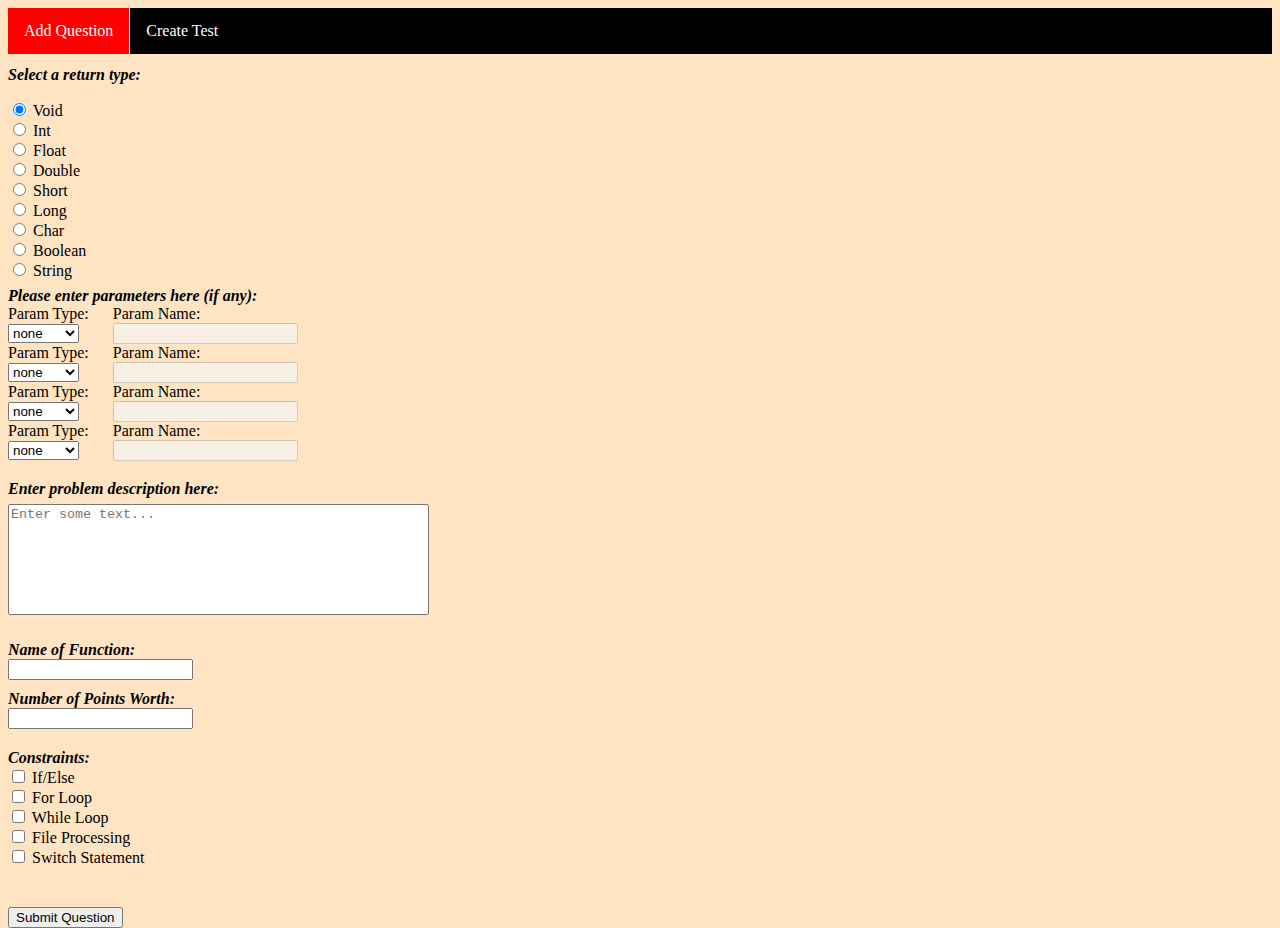
<file: Front-End-Code/teacherAdd.html>
<!DOCTYPE html>
<html lang="en-US">
	<head>
	<style>
	ul
	{
		list-style-type: none;
		margin: 0;
		padding: 0;
		overflow: hidden;
		background-color: black;
	
	}
	
	li
	{
		float: left;
		border-right: 1px solid white;
	}
	
	li:last-child
	{
		border-right: none;
	}
	
	li a
	{
		display: block;
		color: white;
		text-align: center;
		padding: 14px 16px;
		text-decoration: none;
	}
	
	li a:hover:not(.active)
	{
		background-color: blue;
	}
	.active
	{
		background-color: red;
	}
	
	textarea
	{
		position: relative;
		top: 400px;
		resize: none;
	}
	
	.dropbtn
	{
		background-color: green;
		color: white;
		padding: 16px;
		font-size: 16px;
		border: none;
		cursor: pointer;
	}
	
	.dropdown
	{
		position: relative;
		display: inline-block;
		bottom: 100px
	}
	
	.dropdown-content
	{
		display: none;
		position: absolute;
		background-color: Snow;
		min-width: 160px;
		box-shadow: 0px 8px 16px 0px rgba(0,0,0,0.2);
	}
	
	.dropdown-content a
	{
		color: black;
		padding: 12px 16px;
		text-decoration: none;
		display: block;
	}
	
	.dropdown-content a:hover {background-color: #f1f1f1} 
	
	.dropdown:hover .dropdown-content
	{
		display:block;
	}
	
	.dropdown:hover .dropbtn
	{
		background-color: Fruit Salad;
	}
	
	body {background-color: Bisque;}
	
	.padding
	{
		margin-left: 30px;
	}
	
	.paramLabel
	{
		padding-right: 20px;
	}
	
	</style>
	</head>
	
	<body>
	
	<nav>
		<ul>
			<li><a href="teacherAdd.html" class="active">Add Question</a></li>
			<li><a href="teacherCreate.html">Create Test</a></li>
		</ul>
	</nav>
	
	<form name="questionForm" action="submitQuestion.php" method="post">
	
		<div>
		<p style="position:relative; top:410px"><b><i>Enter problem description here:</b></i> </p>
			<textarea name="description" placeholder="Enter some text..." rows="7" cols="50" required></textarea>
		</div>
		
		<br>
		
		<div style="position:absolute; top:50px">
			<p><b><i>Select a return type: </b></i></p>
			<input type="radio" name="returnType" value="void" checked> Void<br>
			<input type="radio" name="returnType" value="int"> Int<br>
			<input type="radio" name="returnType" value="float"> Float<br>
			<input type="radio" name="returnType" value="double"> Double<br>
			<input type="radio" name="returnType" value="short"> Short<br>
			<input type="radio" name="returnType" value="long"> Long<br>
			<input type="radio" name="returnType" value="char"> Char<br>
			<input type="radio" name="returnType" value="boolean"> Boolean<br>
			<input type="radio" name="returnType" value="string"> String<br>
		</div>
		
		
		
		<div style="position:relative; top:50px">
			<b><i>Please enter parameters here (if any):</b></i> <br>
			
			<span class="paramLabel"> Param Type:</span>	
			<span> Param Name: </span>
			<br>
			<select name="paramType1" id="firstParamType" onChange="changeTextBox1();">
				<option value="none">none</option>
				<option value="int">Int</option>
				<option value="float">Float</option>
				<option value="double">Double</option>
				<option value="short">Short</option>
				<option value="long">Long</option>
				<option value="char">Char</option>
				<option value="boolean">Boolean</option>
				<option value="string">String</option>
			</select>
			<input type="text" name="name1" id="nameBox1" class="padding" disabled>
			<br>
			
			<script>
				function changeTextBox1()
				{
					
					var str = document.getElementById("firstParamType").value;
					
					if(str != "none")
					{
						document.getElementById("nameBox1").disabled = false;
			
					}
					else
					{
						document.getElementById("nameBox1").disabled = true;
					}
					
				}
			
		
			</script>
			
			<span class="paramLabel"> Param Type:</span>	
			<span> Param Name: </span>
			<br>
			<select name="paramType2" id="secondParamType" onChange="changeTextBox2();">
				<option value="none">none</option>
				<option value="int">Int</option>
				<option value="float">Float</option>
				<option value="double">Double</option>
				<option value="short">Short</option>
				<option value="long">Long</option>
				<option value="char">Char</option>
				<option value="boolean">Boolean</option>
				<option value="string">String</option>
			</select>
			<input type="text" name="name2" id="nameBox2" class="padding" disabled>
			<br>
			
			<script>
				function changeTextBox2()
				{
					
					var str = document.getElementById("secondParamType").value;
					
					if(str != "none")
					{
						document.getElementById("nameBox2").disabled = false;
			
					}
					else
					{
						document.getElementById("nameBox2").disabled = true;
					}
					
				}
			
		
			</script>
			
			<span class="paramLabel"> Param Type:</span>	
			<span> Param Name: </span>
			<br>
			<select name="paramType3" id="thirdParamType" onChange="changeTextBox3();">
				<option value="none">none</option>
				<option value="int">Int</option>
				<option value="float">Float</option>
				<option value="double">Double</option>
				<option value="short">Short</option>
				<option value="long">Long</option>
				<option value="char">Char</option>
				<option value="boolean">Boolean</option>
				<option value="string">String</option>
			</select>
			<input type="text" name="name3" id="nameBox3" class="padding" disabled>
			<br>
			
			<script>
				function changeTextBox3()
				{
					
					var str = document.getElementById("thirdParamType").value;
					
					if(str != "none")
					{
						document.getElementById("nameBox3").disabled = false;
			
					}
					else
					{
						document.getElementById("nameBox3").disabled = true;
					}
					
				}
			
		
			</script>
			
			<span class="paramLabel"> Param Type:</span>	
			<span> Param Name: </span>
			<br>
			<select name="paramType4" id="fourthParamType" onChange="changeTextBox4();">
				<option value="none">none</option>
				<option value="int">Int</option>
				<option value="float">Float</option>
				<option value="double">Double</option>
				<option value="short">Short</option>
				<option value="long">Long</option>
				<option value="char">Char</option>
				<option value="boolean">Boolean</option>
				<option value="string">String</option>
			</select>
			<input type="text" name="name4" id="nameBox4" class="padding" disabled>
			<br>
			
			<script>
				function changeTextBox4()
				{
					
					var str = document.getElementById("fourthParamType").value;
					
					if(str != "none")
					{
						document.getElementById("nameBox4").disabled = false;
			
					}
					else
					{
						document.getElementById("nameBox4").disabled = true;
					}
					
				}
			
		
			</script>
			
		
		</div>
		
		<div style="position:relative; top:230px">
			<b><i>Name of Function:</b></i> <br>
			<input type="text" name="funcName" required>	
		</div>
		
		<div style="position:relative; top:240px">
			<b><i>Number of Points Worth:</b></i> <br>
			<input type="text" name="pointValue" required>
		
		</div>
		
		
		<div style="position:relative; top:260px">
			<b><i>Constraints:</b></i><br>
			<input type="checkbox" name="constraint1" value="ifElse"> If/Else <br>
			<input type="checkbox" name="constraint2" value="forLoop"> For Loop <br>
			<input type="checkbox" name="constraint3" value="whileLoop"> While Loop <br>
			<input type="checkbox" name="constraint4" value="fileProc"> File Processing <br>
			<input type="checkbox" name="constraint5" value="switch"> Switch Statement <br>
		</div>
				
		
		<input type="submit" value="Submit Question" style="position:relative; top:300px">
		
	</form>
	
	</body>





</html>
</file>
